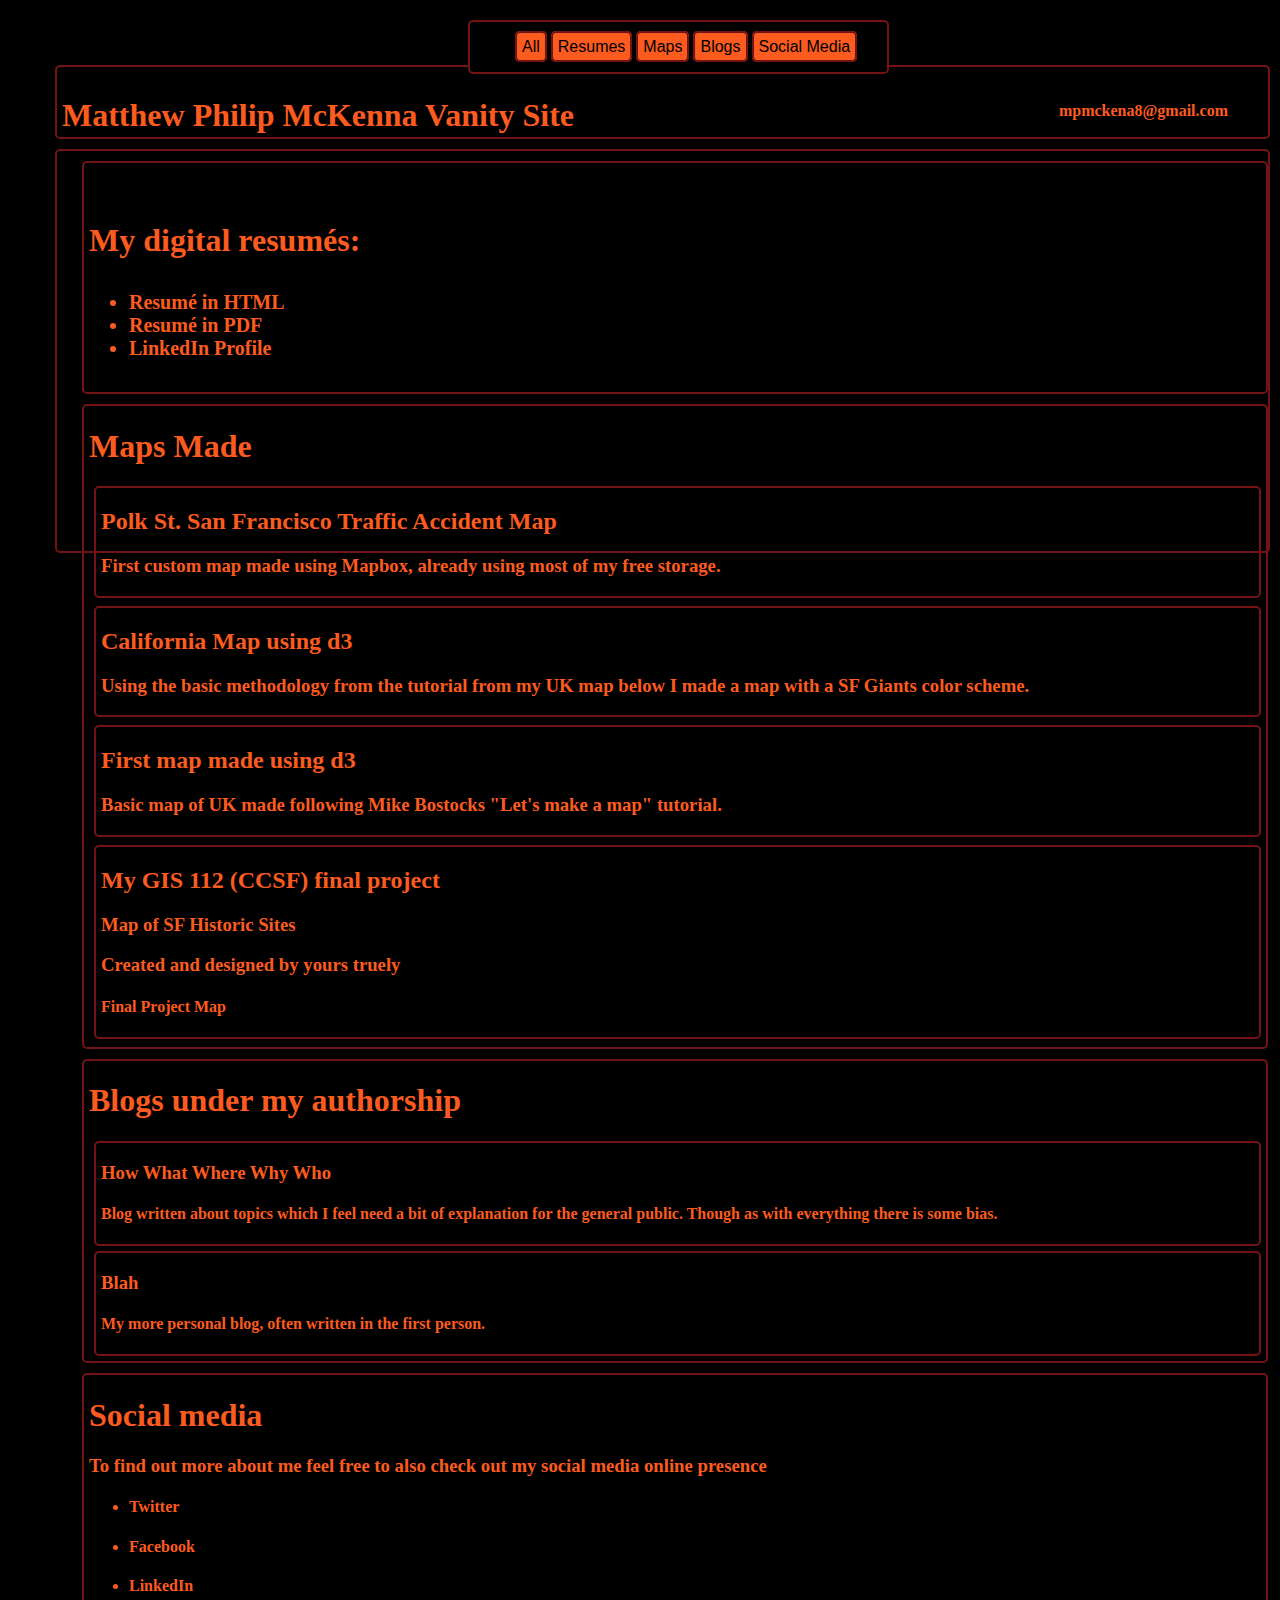
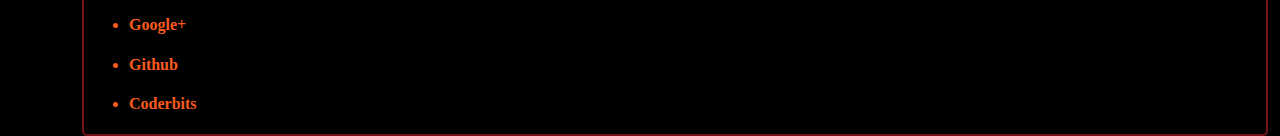
<file: index.html>
<!DOCTYPE html PUBLIC "-//W3C//DTD XHTML 1.0 Transitional//EN" "http://www.w3.org/TR/xhtml1/DTD/xhtml1-transitional.dtd">
<html>
    <head>
        <title>Matthew McKenna Site</title>
        <link type="text/css" rel="stylesheet" href="stylesheet.css"/>
        <link rel="shortcut icon" href="http://matthewmckenna.zzl.org/joystick.ico" />
        <script type="text/javascript"  src="indescript.js" />
        <script src="//ajax.googleapis.com/ajax/libs/jqueryui/1.9.1/jquery-ui.min.js"></script>
    </head>
    

<body style="background:#000000" id="all">
    <div class="inde page" id="all" style="display:block;">
    <div class="nav">
        <ul class="tabs">
            <li id="all" class="selected">All</li>
            <li id="resu">Resumes</li>
            <li id="mymaps">Maps</li>
            <li id="iblog">Blogs</li>
            <li id="social">Social Media</li>
        </ul>
    
    </div>
    <div id="inheader">
        <p id="inname">
        <h1>Matthew Philip McKenna Vanity Site
            <a id="inemail" href="mailto:mpmckenna8@gmail.com">mpmckena8@gmail.com</a>
        </h1></p>
    </div>
    <div class="content">
    <div class="resume page" id="resu" style="display:block;">
        <h1>My digital resum&eacute;s:<h1>
            <ul>
                <a href="http://matthewmckenna.zzl.org/resum&eacute;.html"><li>Resum&eacute; in HTML</li></a>
                <a href="http://matthewmckenna.zzl.org/ResumeMPM2013.pdf"><li>Resum&eacute; in PDF</li></a>
                <a href="http://www.linkedin.com/pub/matthew-mckenna/a/b04/826"><li>LinkedIn Profile</li></a>
            </ul>
    </div>
    <div class="gis page" id="mymaps" style="display:block;">
        <h1>Maps Made</h1>
            <a href="http://a.tiles.mapbox.com/v3/mpmckenna8.map-67tcuy92/page.html#14.00/37.7906/-122.4203">
                <div class="map">
                    <h2>Polk St. San Francisco Traffic Accident Map</h2>
                    <h3>First custom map made using Mapbox, already using most of my free storage.</h3>
                </div>
            </a>
            <a href="http://matthewmckenna.zzl.org/calimap.html">
            <div class="map">
                <h2>California Map using d3</h2>
                <h3>Using the basic methodology from the tutorial from my UK map below I made a map with a SF Giants color scheme.
                </h3>
            </div>
            </a>
            
            <a href="http://matthewmckenna.zzl.org/makemap.html">
            <div class="map">
                <h2>First map made using d3</h2>
                <h3>Basic map of UK made following Mike Bostocks "Let's make a map" tutorial.</h3>
            </div>
            </a>
            <a href="http://matthewmckenna.zzl.org/sfsitesmap1.htm">
            <div class="map">
                <h2>My GIS 112 (CCSF) final project</h2>
                <h3>Map of SF Historic Sites</h3>
                <h3>Created and designed by yours truely</h3>
                <h4>  Final Project Map   </h4>
            </div>
            </a>
        </div>
        <div class="blogs page" id="iblog" style="display:block;">
            <h1>Blogs under my authorship</h1>
            <a href="http://whywhathowdo.blogspot.com/">
            <div class="blog1">
                <h3>How What Where Why Who</h3>
                <h4>Blog written about topics which I feel need a bit of explanation for the general public.  Though as with everything there is some bias.</h4>
            </div>
            </a>
            <a href="http://wanderingamerican8.blogspot.com/">
                <div class="blog2">
                <h3>Blah</h3>
                <h4>My more personal blog, often written in the first person.</h4>
                </div>
            </a>
        </div>
        <div class="socialmedia page" id="social" style="display:block;">
            <h1>Social media</h1>
            <h3>To find out more about me feel free to also check out my social media online presence</h3>
            <ul>
                <li><h4> <a href="https://twitter.com/mpmckenna8">Twitter</a></h4></li>
                <li><h4><a href="http://www.facebook.com/matthew.p.mckenna">Facebook</a></h4></li>
                <li><h4><a href="http://www.linkedin.com/pub/matthew-mckenna/a/b04/826">LinkedIn</a></h4></li>
                <li><h4><a href="https://plus.google.com/u/0/106238066315115560285/posts/p/pub">Google+</a></h4></li>
                <li><h4><a href="https://github.com/mpmckenna8">Github</a></h4></li>
                <li><h4><a href="https://coderbits.com/mpmckenna8">Coderbits</a></h4></li>
            </ul>
        </div>
        </div>
</body>
</div>
    
</html>
</file>
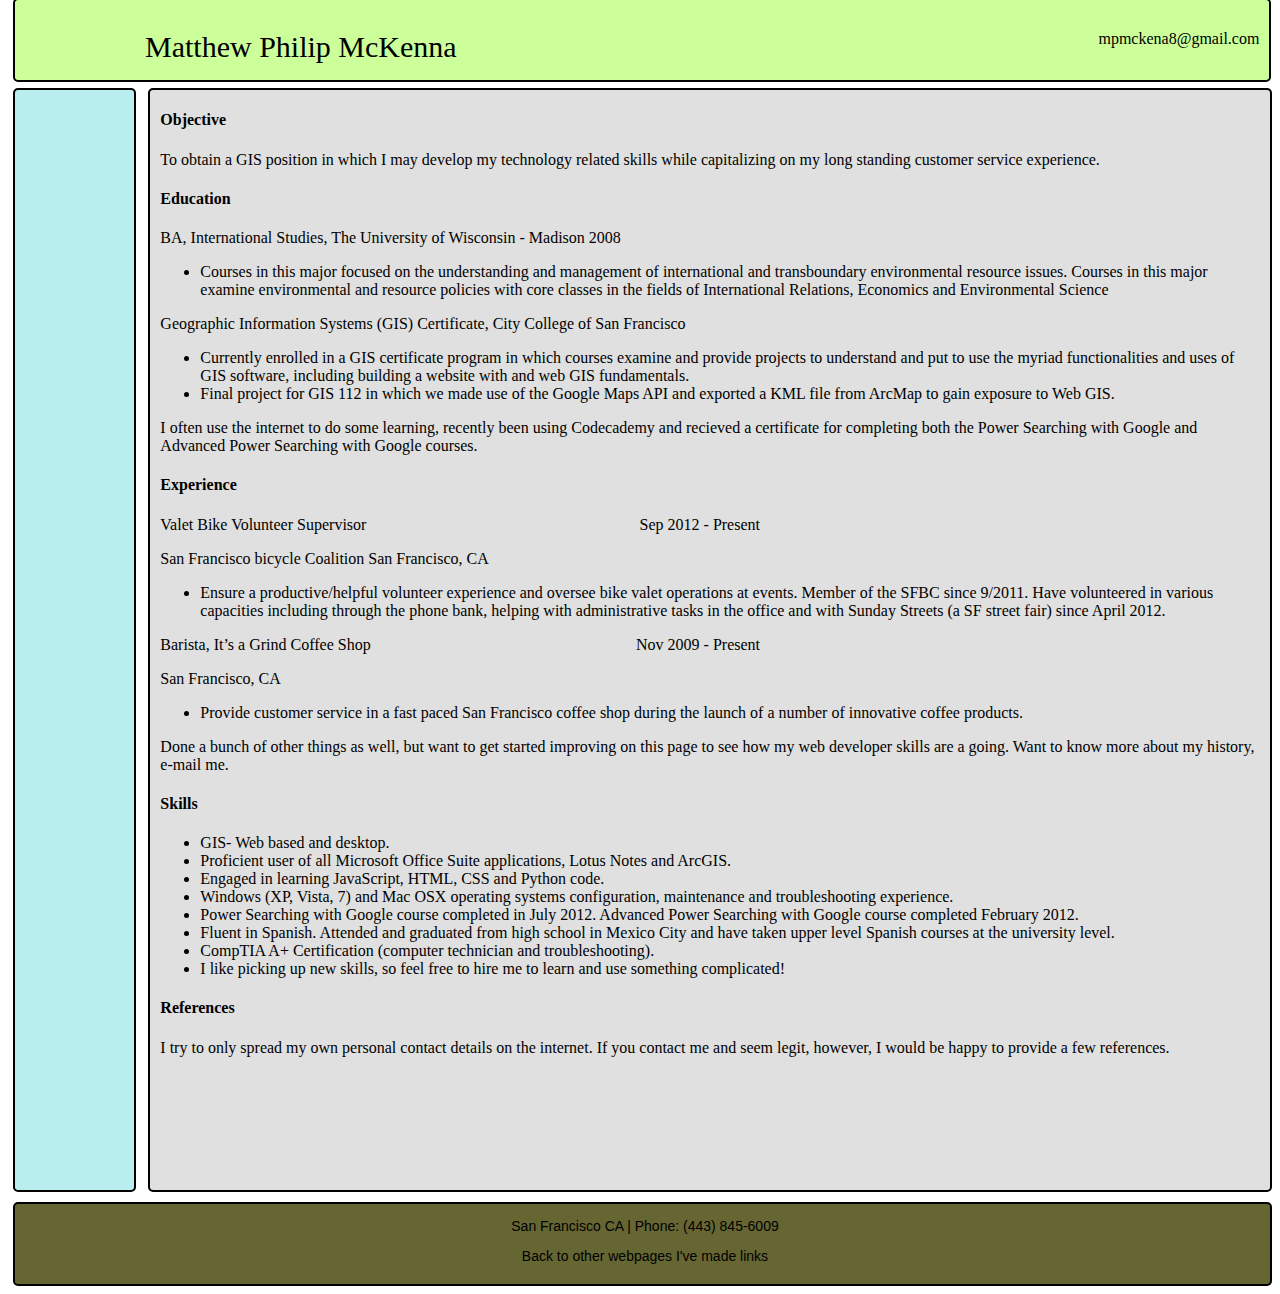
<file: resumé.html>
<!DOCTYPE html>
<html>
	<head>
	
		<link type="text/css" rel="stylesheet" href="stylesheet.css"/>
		<title>Resum&eacute; of Matthew Philip McKenna</title>
		<meta name="viewport" content="width=device-width">
		<link rel="shortcut icon" href="http://matthewmckenna.zzl.org/joystick.ico">
        <script src="indescript.js"></script>
	</head>
	<body>
		<div id="header">
			<p id="name">Matthew Philip McKenna<a id="email" href="mailto:mpmckenna8@gmail.com">mpmckena8@gmail.com</a></p>
			
		</div>
		<div class="left"></div>
		<div class="right">
			<h4>Objective</h4>
			<p>To obtain a GIS position in which I may develop my technology related skills while 
			capitalizing on my long standing customer service experience.</p>
			<h4>Education</h4>
			<p>BA, International Studies, The University of Wisconsin - Madison 2008</p>
			<ul>
				<li>Courses in this major focused on the understanding and management of international and transboundary environmental 
				resource issues. Courses in this major examine environmental and resource policies with core classes in the 
				fields of International Relations, Economics and Environmental Science</li>
			</ul>
			<p>Geographic Information Systems (GIS) Certificate, City College of San Francisco</p>
			<ul>
				<li>Currently enrolled in a GIS certificate program in which courses examine and provide projects to
				understand and put to use the myriad functionalities and uses of GIS software, including building a website
				with and web GIS fundamentals.</li>
				<a href="http://matthewmckenna.zzl.org/sfsitesmap1.htm"><li>Final project for GIS 112 in which we made use of the 
				Google Maps API and exported a KML file from ArcMap to gain exposure to Web GIS.</li></a>
			</ul>
			<p>I often use the internet to do some learning, recently been using <a href="http://www.codecademy.com/">Codecademy</a> and recieved a 
			certificate for completing both the Power Searching with Google and Advanced Power Searching with Google courses.</p>
			<h4>Experience</h4>
			<p>Valet Bike Volunteer Supervisor <a id="dater">Sep 2012 - Present</a></p>
			<p>San Francisco bicycle Coalition 			San Francisco, CA</p>
			<ul>
				<li>Ensure a productive/helpful volunteer experience and oversee bike valet operations at events. Member of the 
				SFBC since 9/2011. Have volunteered in various capacities including through the phone bank, helping with 
				administrative tasks in the office and with Sunday Streets (a SF street fair) since April 2012.</li>
			</ul>
			<p>Barista, It&rsquo;s a Grind Coffee Shop  <a id="dater">Nov 2009 - Present</a></p>
			<p>San Francisco, CA</p>
			<ul>
				<li>Provide customer service in a fast paced San Francisco coffee shop during the launch of a number of
				innovative coffee products.
			</li>
			</ul>
			        <p>Done a bunch of other things as well, but want to get started improving on this page to see how my web developer skills are a going. Want to know more about my history, e-mail me.</p>
			<h4>Skills</h4>
			<ul>
				<li>GIS- Web based and desktop.</li>
				<li>Proficient user of all Microsoft Office Suite applications, Lotus Notes and ArcGIS.</li>
				<li>Engaged in learning JavaScript, HTML, CSS and Python code.</li>
				<li>Windows (XP, Vista, 7) and Mac OSX operating systems configuration, maintenance and troubleshooting experience.</li>
				<li>Power Searching with Google course completed in July 2012. Advanced Power Searching with Google course completed February 2012.</li>
				<li>Fluent in Spanish. Attended and graduated from high school in Mexico City and have taken upper level Spanish courses at the university level.</li>
				<li>CompTIA A+ Certification (computer technician and troubleshooting).</li>
				<li>I like picking up new skills, so feel free to hire me to learn and use something complicated!</li>
			</ul>
			<h4>References</h4>
				<p>I try to only spread my own personal contact details on the internet. If you contact me and seem legit, however, I would be happy to provide a few references.</p>
		</div>
		<div id="footer">
		<p>San Francisco CA | Phone: (443) 845-6009 </p>
		<a href="http://matthewmckenna.zzl.org/"><p>Back to other webpages I've made links</p></a>
		</div>
	</body>
</file>
<file: stylesheet.css>
div {
    border-radius: 5px;
    border: 2px solid black;
    margin-left: 20px;
    padding-left:5px;
    text-decoration:none;

}

.inde div {
    border-radius: 5px;
    border: 2px solid #731313;
    
    color:#FB5B1F;
    
    
}

.nav {
    position: fixed;
    margin-top:10px;
    z-index:1;
    background-color:black;
    float:center;
    left:35%;
    margin-left:-100;
    padding-right:30px;
    
}
.content{
height:400px;

}
.nav li {
	/*Add your CSS here!*/
	display: inline;
    padding: 5px;
	border: 2px solid #731313;
	font-family: Futura, Tahoma, sans-serif;
	border-radius: 5px 5px;
	color: #000000;
    background-color:#FB5B1F;
}

/* possibly make margin top negative */
#header {
    z-index: 1;
    position: fixed;
    width: 98%;
    margin-top: -10px;
    background-color: #ccff99;
    margin-bottom: 10px;
    height: 80px;
    font-style: bold;
    text-align:left;
    font-size: 30px;
    font-family:Verdana;
    padding-left:0px;
    margin-left:5px;
}

#inheader {

	
	margin-top: 55px;
	height: 70px;
	background-color: #000000;
	margin-bottom: 10px;
	font-style:bold;
}


#name {
    padding-left:130px;
    
    
}

#inname {
    padding-left:5px;
    font-size:30px;
}

#email {
    font-size:16px;
    margin-right:10px;
    float: right;
    
}


#inemail {
    font-size:16px;
    margin-right:40px;
    float: right;
    position:inherent;
    padding-top:5px;
}

.right {
    position: relative;
    float: right;
    margin-top: 80px;
    width: 87%;
    height: 1100px;
    margin-bottom: 10px;
    background-color: #e0e0e0;
    padding-left: 10px;
    margin-left: 5px;
    padding-right: 10px;
    display:inline;
}
#dater {
    
    border: none;
    float: right;
    padding-right:500px;
    display: inline;
    
}

.left {
    position: relative;
    float: left;
    margin-top: 80px;
    width: 9%;
    height: 1100px;
    margin-bottom: 10px;
    background-color: #b8eeee;
    margin-left:5px;
    display:inline;
}

#footer {
    position: relative;
    height: 80px;
    background-color: #666633;
    clear: both;
    font-family: Verdana, sans-serif;
    font-size: 14px;
    text-align: center;
    margin-left:5px;
}

.resume {
    border: 1px solid;
    /*background-color: #61d7a4*/;
    margin-bottom:10px;
    padding-top:38px;
    margin-top:10px;
    float:center;
    position:relative;
	
    
}
.resume li {
    font-size: 20px;
    color: #FB5B1F;
    
}
.gis {
    /*background-color: #00af64;*/
}
.blogs {
    margin-top: 10px;
    /*background-color: #3cd792;*/
}
.blog1 {
    margin-top: 5px;
    margin-left: 5px;
    margin-right:5px;
}
.blog2 {
    margin-top: 5px;
    margin-bottom: 5px;
    margin-left: 5px;
    margin-right:5px;
}
.socialmedia {
    margin-top: 10px;
    /*background-color: #00af64;*/
    color: #FB5B1F;
}

#mapheader {
    z-index: 1;
    position: fixed;
    width: 98%;
    margin-top: -10px;
    /*background-color: #ccff99;*/
    margin-bottom: 10px;
    height: 100px;
    font-style: bold;
    text-align:center;
    font-size: 30px;
    font-family:Verdana;
    margin-left:10px;
}

.map {
    margin-bottom:8px;
    margin-right:5px;
    margin-left:5px;
}

a:hover {
    background-color:#FB5B1F ;
    color: #000000;
}

a div:hover {
    background-color:#FB5B1F ;
    color: #000000;
}

a li:hover {
    background-color:#FB5B1F ;
    color: #000000;
}

a {
    color:inherit;
    text-decoration:none;
}
div {
text-decoration:none;
}
</file>
